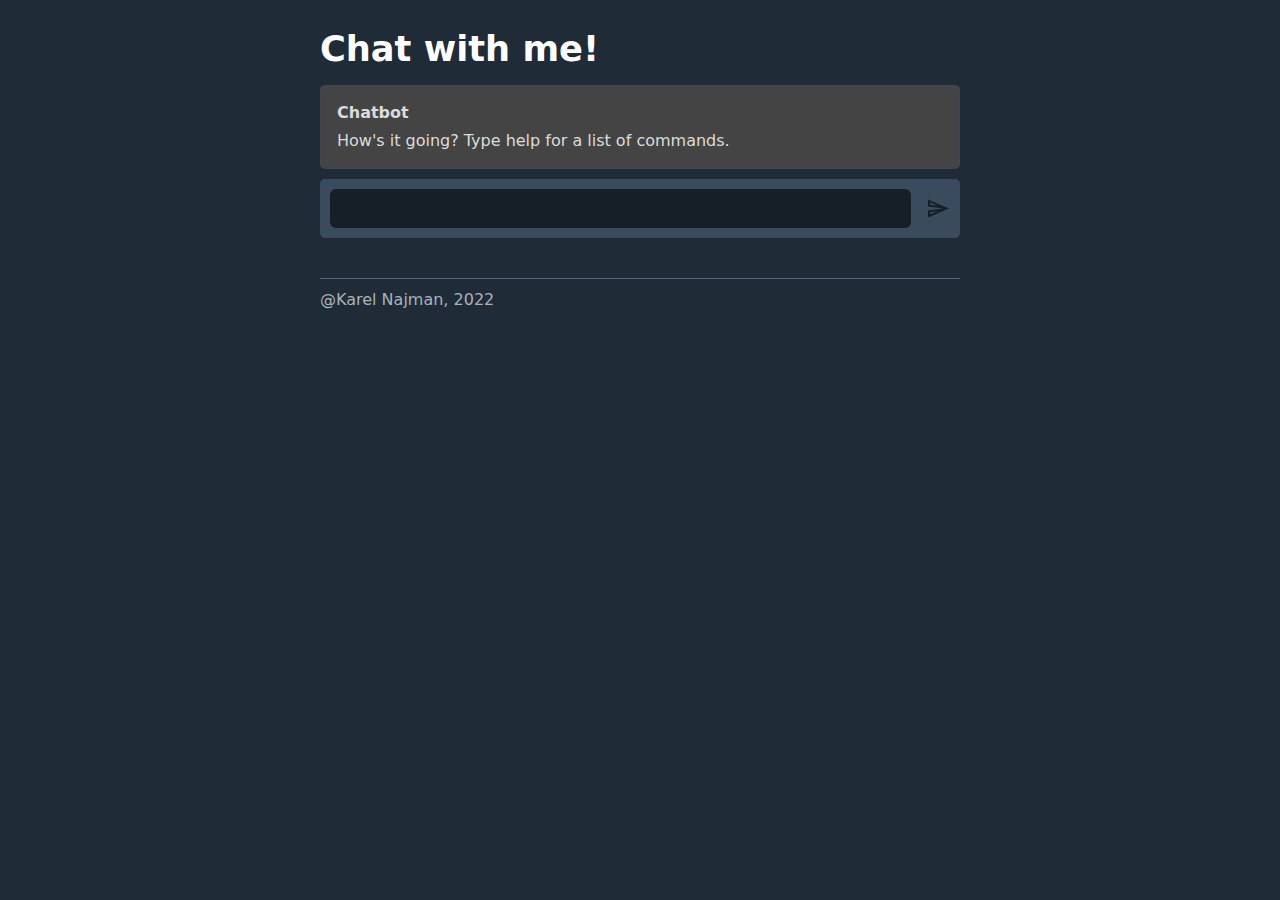
<file: index.html>
<!DOCTYPE html>
<html lang="en">

<head>
    <title>Chatbot</title>
    <meta name="viewport" content="width=device-width, initial-scale=1">
    <link rel="stylesheet" href="css/water-dark.css">
    <link rel="stylesheet" href="css/chat.css">
</head>

<body>

    <h1>Chat with me!</h1>

    <div id="chatbox">
        <div class="container" id="msg">
            <p class="username">Chatbot</p>
            <p>Hello. How are you today? You have to allow Javascript to speak with the bot.</p>
        </div>
    </div>

    <div id="inputbox">
        <input type="text" name="chat-input" id="chat-input">
        <img src="img/send.svg" id="send-icon" alt="send" onclick="sendReply()">
        <br>
    </div>

    <footer id="end">@Karel Najman, 2022 </footer>
    <script src="js/chat.js"></script>
</body>

</html>
</file>
<file: css/water-dark.css>
/**
 * Forced dark theme version
 */

 :root {
    --background-body: #202b38;
    --background: #161f27;
    --background-alt: #1a242f;
    --selection: #1c76c5;
    --text-main: #dbdbdb;
    --text-bright: #fff;
    --text-muted: #a9b1ba;
    --links: #41adff;
    --focus: #0096bfab;
    --border: #526980;
    --code: #ffbe85;
    --animation-duration: 0.1s;
    --button-base: #0c151c;
    --button-hover: #040a0f;
    --scrollbar-thumb: var(--button-hover);
    --scrollbar-thumb-hover: rgb(0, 0, 0);
    --form-placeholder: #a9a9a9;
    --form-text: #fff;
    --variable: #d941e2;
    --highlight: #efdb43;
    --select-arrow: url("data:image/svg+xml;charset=utf-8,%3C?xml version='1.0' encoding='utf-8'?%3E %3Csvg version='1.1' xmlns='http://www.w3.org/2000/svg' xmlns:xlink='http://www.w3.org/1999/xlink' height='62.5' width='116.9' fill='%23efefef'%3E %3Cpath d='M115.3,1.6 C113.7,0 111.1,0 109.5,1.6 L58.5,52.7 L7.4,1.6 C5.8,0 3.2,0 1.6,1.6 C0,3.2 0,5.8 1.6,7.4 L55.5,61.3 C56.3,62.1 57.3,62.5 58.4,62.5 C59.4,62.5 60.5,62.1 61.3,61.3 L115.2,7.4 C116.9,5.8 116.9,3.2 115.3,1.6Z'/%3E %3C/svg%3E");
}

html {
    scrollbar-color: #040a0f #202b38;
    scrollbar-color: var(--scrollbar-thumb) var(--background-body);
    scrollbar-width: thin;
}

body {
    font-family: system-ui, -apple-system, BlinkMacSystemFont, 'Segoe UI', 'Roboto', 'Oxygen', 'Ubuntu', 'Cantarell', 'Fira Sans', 'Droid Sans', 'Helvetica Neue', 'Segoe UI Emoji', 'Apple Color Emoji', 'Noto Color Emoji', sans-serif;
    line-height: 1.4;
    max-width: 800px;
    margin: 20px auto;
    padding: 0 10px;
    word-wrap: break-word;
    color: #dbdbdb;
    color: var(--text-main);
    background: #202b38;
    background: var(--background-body);
    text-rendering: optimizeLegibility;
}

button {
    transition: background-color 0.1s linear, border-color 0.1s linear, color 0.1s linear, box-shadow 0.1s linear, transform 0.1s ease;
    transition: background-color var(--animation-duration) linear, border-color var(--animation-duration) linear, color var(--animation-duration) linear, box-shadow var(--animation-duration) linear, transform var(--animation-duration) ease;
}

input {
    transition: background-color 0.1s linear, border-color 0.1s linear, color 0.1s linear, box-shadow 0.1s linear, transform 0.1s ease;
    transition: background-color var(--animation-duration) linear, border-color var(--animation-duration) linear, color var(--animation-duration) linear, box-shadow var(--animation-duration) linear, transform var(--animation-duration) ease;
}

textarea {
    transition: background-color 0.1s linear, border-color 0.1s linear, color 0.1s linear, box-shadow 0.1s linear, transform 0.1s ease;
    transition: background-color var(--animation-duration) linear, border-color var(--animation-duration) linear, color var(--animation-duration) linear, box-shadow var(--animation-duration) linear, transform var(--animation-duration) ease;
}

h1 {
    font-size: 2.2em;
    margin-top: 0;
}

h1,
h2,
h3,
h4,
h5,
h6 {
    margin-bottom: 12px;
    margin-top: 24px;
}

h1 {
    color: #fff;
    color: var(--text-bright);
}

h2 {
    color: #fff;
    color: var(--text-bright);
}

h3 {
    color: #fff;
    color: var(--text-bright);
}

h4 {
    color: #fff;
    color: var(--text-bright);
}

h5 {
    color: #fff;
    color: var(--text-bright);
}

h6 {
    color: #fff;
    color: var(--text-bright);
}

strong {
    color: #fff;
    color: var(--text-bright);
}

h1,
h2,
h3,
h4,
h5,
h6,
b,
strong,
th {
    font-weight: 600;
}

q::before {
    content: none;
}

q::after {
    content: none;
}

blockquote {
    border-left: 4px solid #0096bfab;
    border-left: 4px solid var(--focus);
    margin: 1.5em 0;
    padding: 0.5em 1em;
    font-style: italic;
}

q {
    border-left: 4px solid #0096bfab;
    border-left: 4px solid var(--focus);
    margin: 1.5em 0;
    padding: 0.5em 1em;
    font-style: italic;
}

blockquote>footer {
    font-style: normal;
    border: 0;
}

blockquote cite {
    font-style: normal;
}

address {
    font-style: normal;
}

a[href^='mailto\:']::before {
    content: '📧 ';
}

a[href^='tel\:']::before {
    content: '📞 ';
}

a[href^='sms\:']::before {
    content: '💬 ';
}

mark {
    background-color: #efdb43;
    background-color: var(--highlight);
    border-radius: 2px;
    padding: 0 2px 0 2px;
    color: #000;
}

a>code,
a>strong {
    color: inherit;
}

button,
select,
input[type='submit'],
input[type='reset'],
input[type='button'],
input[type='checkbox'],
input[type='range'],
input[type='radio'] {
    cursor: pointer;
}

input,
select {
    display: block;
}

[type='checkbox'],
[type='radio'] {
    display: initial;
}

input {
    color: #fff;
    color: var(--form-text);
    background-color: #161f27;
    background-color: var(--background);
    font-family: inherit;
    font-size: inherit;
    margin-right: 6px;
    margin-bottom: 6px;
    padding: 10px;
    border: none;
    border-radius: 6px;
    outline: none;
}

button {
    color: #fff;
    color: var(--form-text);
    background-color: #161f27;
    background-color: var(--background);
    font-family: inherit;
    font-size: inherit;
    margin-right: 6px;
    margin-bottom: 6px;
    padding: 10px;
    border: none;
    border-radius: 6px;
    outline: none;
}

textarea {
    color: #fff;
    color: var(--form-text);
    background-color: #161f27;
    background-color: var(--background);
    font-family: inherit;
    font-size: inherit;
    margin-right: 6px;
    margin-bottom: 6px;
    padding: 10px;
    border: none;
    border-radius: 6px;
    outline: none;
}

select {
    color: #fff;
    color: var(--form-text);
    background-color: #161f27;
    background-color: var(--background);
    font-family: inherit;
    font-size: inherit;
    margin-right: 6px;
    margin-bottom: 6px;
    padding: 10px;
    border: none;
    border-radius: 6px;
    outline: none;
}

button {
    background-color: #0c151c;
    background-color: var(--button-base);
    padding-right: 30px;
    padding-left: 30px;
}

input[type='submit'] {
    background-color: #0c151c;
    background-color: var(--button-base);
    padding-right: 30px;
    padding-left: 30px;
}

input[type='reset'] {
    background-color: #0c151c;
    background-color: var(--button-base);
    padding-right: 30px;
    padding-left: 30px;
}

input[type='button'] {
    background-color: #0c151c;
    background-color: var(--button-base);
    padding-right: 30px;
    padding-left: 30px;
}

button:hover {
    background: #040a0f;
    background: var(--button-hover);
}

input[type='submit']:hover {
    background: #040a0f;
    background: var(--button-hover);
}

input[type='reset']:hover {
    background: #040a0f;
    background: var(--button-hover);
}

input[type='button']:hover {
    background: #040a0f;
    background: var(--button-hover);
}

input[type='color'] {
    min-height: 2rem;
    padding: 8px;
    cursor: pointer;
}

input[type='checkbox'],
input[type='radio'] {
    height: 1em;
    width: 1em;
}

input[type='radio'] {
    border-radius: 100%;
}

input {
    vertical-align: top;
}

label {
    vertical-align: middle;
    margin-bottom: 4px;
    display: inline-block;
}

input:not([type='checkbox']):not([type='radio']),
input[type='range'],
select,
button,
textarea {
    -webkit-appearance: none;
}

textarea {
    display: block;
    margin-right: 0;
    box-sizing: border-box;
    resize: vertical;
}

textarea:not([cols]) {
    width: 100%;
}

textarea:not([rows]) {
    min-height: 40px;
    height: 140px;
}

select {
    background: #161f27 url("data:image/svg+xml;charset=utf-8,%3C?xml version='1.0' encoding='utf-8'?%3E %3Csvg version='1.1' xmlns='http://www.w3.org/2000/svg' xmlns:xlink='http://www.w3.org/1999/xlink' height='62.5' width='116.9' fill='%23efefef'%3E %3Cpath d='M115.3,1.6 C113.7,0 111.1,0 109.5,1.6 L58.5,52.7 L7.4,1.6 C5.8,0 3.2,0 1.6,1.6 C0,3.2 0,5.8 1.6,7.4 L55.5,61.3 C56.3,62.1 57.3,62.5 58.4,62.5 C59.4,62.5 60.5,62.1 61.3,61.3 L115.2,7.4 C116.9,5.8 116.9,3.2 115.3,1.6Z'/%3E %3C/svg%3E") calc(100% - 12px) 50% / 12px no-repeat;
    background: var(--background) var(--select-arrow) calc(100% - 12px) 50% / 12px no-repeat;
    padding-right: 35px;
}

select::-ms-expand {
    display: none;
}

select[multiple] {
    padding-right: 10px;
    background-image: none;
    overflow-y: auto;
}

input:focus {
    box-shadow: 0 0 0 2px #0096bfab;
    box-shadow: 0 0 0 2px var(--focus);
}

select:focus {
    box-shadow: 0 0 0 2px #0096bfab;
    box-shadow: 0 0 0 2px var(--focus);
}

button:focus {
    box-shadow: 0 0 0 2px #0096bfab;
    box-shadow: 0 0 0 2px var(--focus);
}

textarea:focus {
    box-shadow: 0 0 0 2px #0096bfab;
    box-shadow: 0 0 0 2px var(--focus);
}

input[type='checkbox']:active,
input[type='radio']:active,
input[type='submit']:active,
input[type='reset']:active,
input[type='button']:active,
input[type='range']:active,
button:active {
    transform: translateY(2px);
}

input:disabled,
select:disabled,
button:disabled,
textarea:disabled {
    cursor: not-allowed;
    opacity: 0.5;
}

 ::-moz-placeholder {
    color: #a9a9a9;
    color: var(--form-placeholder);
}

 :-ms-input-placeholder {
    color: #a9a9a9;
    color: var(--form-placeholder);
}

 ::-ms-input-placeholder {
    color: #a9a9a9;
    color: var(--form-placeholder);
}

 ::placeholder {
    color: #a9a9a9;
    color: var(--form-placeholder);
}

fieldset {
    border: 1px #0096bfab solid;
    border: 1px var(--focus) solid;
    border-radius: 6px;
    margin: 0;
    margin-bottom: 12px;
    padding: 10px;
}

legend {
    font-size: 0.9em;
    font-weight: 600;
}

input[type='range'] {
    margin: 10px 0;
    padding: 10px 0;
    background: transparent;
}

input[type='range']:focus {
    outline: none;
}

input[type='range']::-webkit-slider-runnable-track {
    width: 100%;
    height: 9.5px;
    -webkit-transition: 0.2s;
    transition: 0.2s;
    background: #161f27;
    background: var(--background);
    border-radius: 3px;
}

input[type='range']::-webkit-slider-thumb {
    box-shadow: 0 1px 1px #000, 0 0 1px #0d0d0d;
    height: 20px;
    width: 20px;
    border-radius: 50%;
    background: #526980;
    background: var(--border);
    -webkit-appearance: none;
    margin-top: -7px;
}

input[type='range']:focus::-webkit-slider-runnable-track {
    background: #161f27;
    background: var(--background);
}

input[type='range']::-moz-range-track {
    width: 100%;
    height: 9.5px;
    -moz-transition: 0.2s;
    transition: 0.2s;
    background: #161f27;
    background: var(--background);
    border-radius: 3px;
}

input[type='range']::-moz-range-thumb {
    box-shadow: 1px 1px 1px #000, 0 0 1px #0d0d0d;
    height: 20px;
    width: 20px;
    border-radius: 50%;
    background: #526980;
    background: var(--border);
}

input[type='range']::-ms-track {
    width: 100%;
    height: 9.5px;
    background: transparent;
    border-color: transparent;
    border-width: 16px 0;
    color: transparent;
}

input[type='range']::-ms-fill-lower {
    background: #161f27;
    background: var(--background);
    border: 0.2px solid #010101;
    border-radius: 3px;
    box-shadow: 1px 1px 1px #000, 0 0 1px #0d0d0d;
}

input[type='range']::-ms-fill-upper {
    background: #161f27;
    background: var(--background);
    border: 0.2px solid #010101;
    border-radius: 3px;
    box-shadow: 1px 1px 1px #000, 0 0 1px #0d0d0d;
}

input[type='range']::-ms-thumb {
    box-shadow: 1px 1px 1px #000, 0 0 1px #0d0d0d;
    border: 1px solid #000;
    height: 20px;
    width: 20px;
    border-radius: 50%;
    background: #526980;
    background: var(--border);
}

input[type='range']:focus::-ms-fill-lower {
    background: #161f27;
    background: var(--background);
}

input[type='range']:focus::-ms-fill-upper {
    background: #161f27;
    background: var(--background);
}

a {
    text-decoration: none;
    color: #41adff;
    color: var(--links);
}

a:hover {
    text-decoration: underline;
}

code {
    background: #161f27;
    background: var(--background);
    color: #ffbe85;
    color: var(--code);
    padding: 2.5px 5px;
    border-radius: 6px;
    font-size: 1em;
}

samp {
    background: #161f27;
    background: var(--background);
    color: #ffbe85;
    color: var(--code);
    padding: 2.5px 5px;
    border-radius: 6px;
    font-size: 1em;
}

time {
    background: #161f27;
    background: var(--background);
    color: #ffbe85;
    color: var(--code);
    padding: 2.5px 5px;
    border-radius: 6px;
    font-size: 1em;
}

pre>code {
    padding: 10px;
    display: block;
    overflow-x: auto;
}

var {
    color: #d941e2;
    color: var(--variable);
    font-style: normal;
    font-family: monospace;
}

kbd {
    background: #161f27;
    background: var(--background);
    border: 1px solid #526980;
    border: 1px solid var(--border);
    border-radius: 2px;
    color: #dbdbdb;
    color: var(--text-main);
    padding: 2px 4px 2px 4px;
}

img,
video {
    max-width: 100%;
    height: auto;
}

hr {
    border: none;
    border-top: 1px solid #526980;
    border-top: 1px solid var(--border);
}

table {
    border-collapse: collapse;
    margin-bottom: 10px;
    width: 100%;
    table-layout: fixed;
}

table caption {
    text-align: left;
}

td,
th {
    padding: 6px;
    text-align: left;
    vertical-align: top;
    word-wrap: break-word;
}

thead {
    border-bottom: 1px solid #526980;
    border-bottom: 1px solid var(--border);
}

tfoot {
    border-top: 1px solid #526980;
    border-top: 1px solid var(--border);
}

tbody tr:nth-child(even) {
    background-color: #161f27;
    background-color: var(--background);
}

tbody tr:nth-child(even) button {
    background-color: #1a242f;
    background-color: var(--background-alt);
}

tbody tr:nth-child(even) button:hover {
    background-color: #202b38;
    background-color: var(--background-body);
}

 ::-webkit-scrollbar {
    height: 10px;
    width: 10px;
}

 ::-webkit-scrollbar-track {
    background: #161f27;
    background: var(--background);
    border-radius: 6px;
}

 ::-webkit-scrollbar-thumb {
    background: #040a0f;
    background: var(--scrollbar-thumb);
    border-radius: 6px;
}

 ::-webkit-scrollbar-thumb:hover {
    background: rgb(0, 0, 0);
    background: var(--scrollbar-thumb-hover);
}

 ::-moz-selection {
    background-color: #1c76c5;
    background-color: var(--selection);
    color: #fff;
    color: var(--text-bright);
}

 ::selection {
    background-color: #1c76c5;
    background-color: var(--selection);
    color: #fff;
    color: var(--text-bright);
}

details {
    display: flex;
    flex-direction: column;
    align-items: flex-start;
    background-color: #1a242f;
    background-color: var(--background-alt);
    padding: 10px 10px 0;
    margin: 1em 0;
    border-radius: 6px;
    overflow: hidden;
}

details[open] {
    padding: 10px;
}

details> :last-child {
    margin-bottom: 0;
}

details[open] summary {
    margin-bottom: 10px;
}

summary {
    display: list-item;
    background-color: #161f27;
    background-color: var(--background);
    padding: 10px;
    margin: -10px -10px 0;
    cursor: pointer;
    outline: none;
}

summary:hover,
summary:focus {
    text-decoration: underline;
}

details> :not(summary) {
    margin-top: 0;
}

summary::-webkit-details-marker {
    color: #dbdbdb;
    color: var(--text-main);
}

dialog {
    background-color: #1a242f;
    background-color: var(--background-alt);
    color: #dbdbdb;
    color: var(--text-main);
    border: none;
    border-radius: 6px;
    border-color: #526980;
    border-color: var(--border);
    padding: 10px 30px;
}

dialog>header:first-child {
    background-color: #161f27;
    background-color: var(--background);
    border-radius: 6px 6px 0 0;
    margin: -10px -30px 10px;
    padding: 10px;
    text-align: center;
}

dialog::-webkit-backdrop {
    background: #0000009c;
    -webkit-backdrop-filter: blur(4px);
    backdrop-filter: blur(4px);
}

dialog::backdrop {
    background: #0000009c;
    -webkit-backdrop-filter: blur(4px);
    backdrop-filter: blur(4px);
}

footer {
    border-top: 1px solid #526980;
    border-top: 1px solid var(--border);
    padding-top: 10px;
    color: #a9b1ba;
    color: var(--text-muted);
}

body>footer {
    margin-top: 40px;
}

@media print {
    body,
    pre,
    code,
    summary,
    details,
    button,
    input,
    textarea {
        background-color: #fff;
    }
    button,
    input,
    textarea {
        border: 1px solid #000;
    }
    body,
    h1,
    h2,
    h3,
    h4,
    h5,
    h6,
    pre,
    code,
    button,
    input,
    textarea,
    footer,
    summary,
    strong {
        color: #000;
    }
    summary::marker {
        color: #000;
    }
    summary::-webkit-details-marker {
        color: #000;
    }
    tbody tr:nth-child(even) {
        background-color: #f2f2f2;
    }
    a {
        color: #00f;
        text-decoration: underline;
    }
}
</file>
<file: css/chat.css>
body {
    margin: 0 auto;
    scroll-behavior: smooth;
    max-width: 50%;
    min-width: 250px;
    padding: 0 20px;
}

.container {
    border: 2px solid #444450;
    background-color: #444444;
    border-radius: 5px;
    padding: 10px;
    margin: 10px 0;
}

.container p {
    margin: 5px;
}

.username {
    font-weight: bolder;
}

.darker {
    border-color: #444450;
    background-color: #2f2f38;
}

.container::after {
    content: "";
    clear: both;
    display: table;
}

#inputbox {
    display: flex;
    background-color: #3b4b5e;
    border-radius: 5px;
    padding: 10px;
}

#send-icon {
    color: #161f27;
}

#send-icon:hover {
    opacity: .3;
}

#chat-input {
    width: 100%;
    margin-right: 15px;
    margin-bottom: 0;
}
</file>
